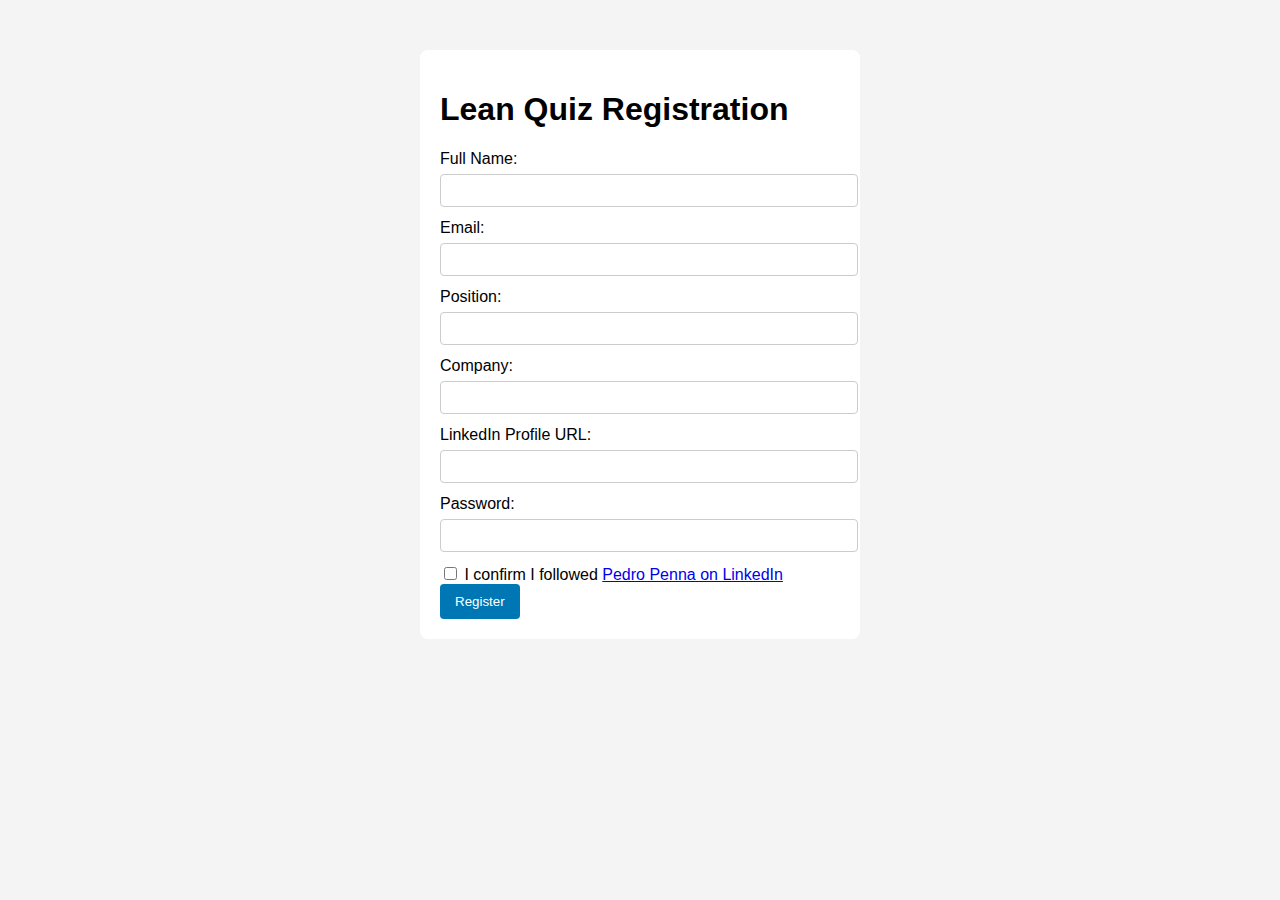
<file: index.html>
<!DOCTYPE html>
<html lang="en">
<head>
  <meta charset="UTF-8" />
  <title>Lean Quiz Registration</title>
  <link rel="stylesheet" href="style.css" />
  <script defer src="validate.js"></script>
</head>
<body oncontextmenu="return false;">
  <div class="container">
    <h1>Lean Quiz Registration</h1>
    <form id="registrationForm">
      <label for="name">Full Name:</label>
      <input type="text" id="name" required />

      <label for="email">Email:</label>
      <input type="email" id="email" required />

      <label for="position">Position:</label>
      <input type="text" id="position" required />

      <label for="company">Company:</label>
      <input type="text" id="company" required />

      <label for="linkedin">LinkedIn Profile URL:</label>
      <input type="url" id="linkedin" required />

      <label for="password">Password:</label>
      <input type="password" id="password" required />

      <label>
        <input type="checkbox" id="followConfirmation" required />
        I confirm I followed <a href="https://www.linkedin.com/in/pedropennaawp" target="_blank">Pedro Penna on LinkedIn</a>
      </label>

      <button type="submit">Register</button>
    </form>
  </div>
</body>
</html>
</file>
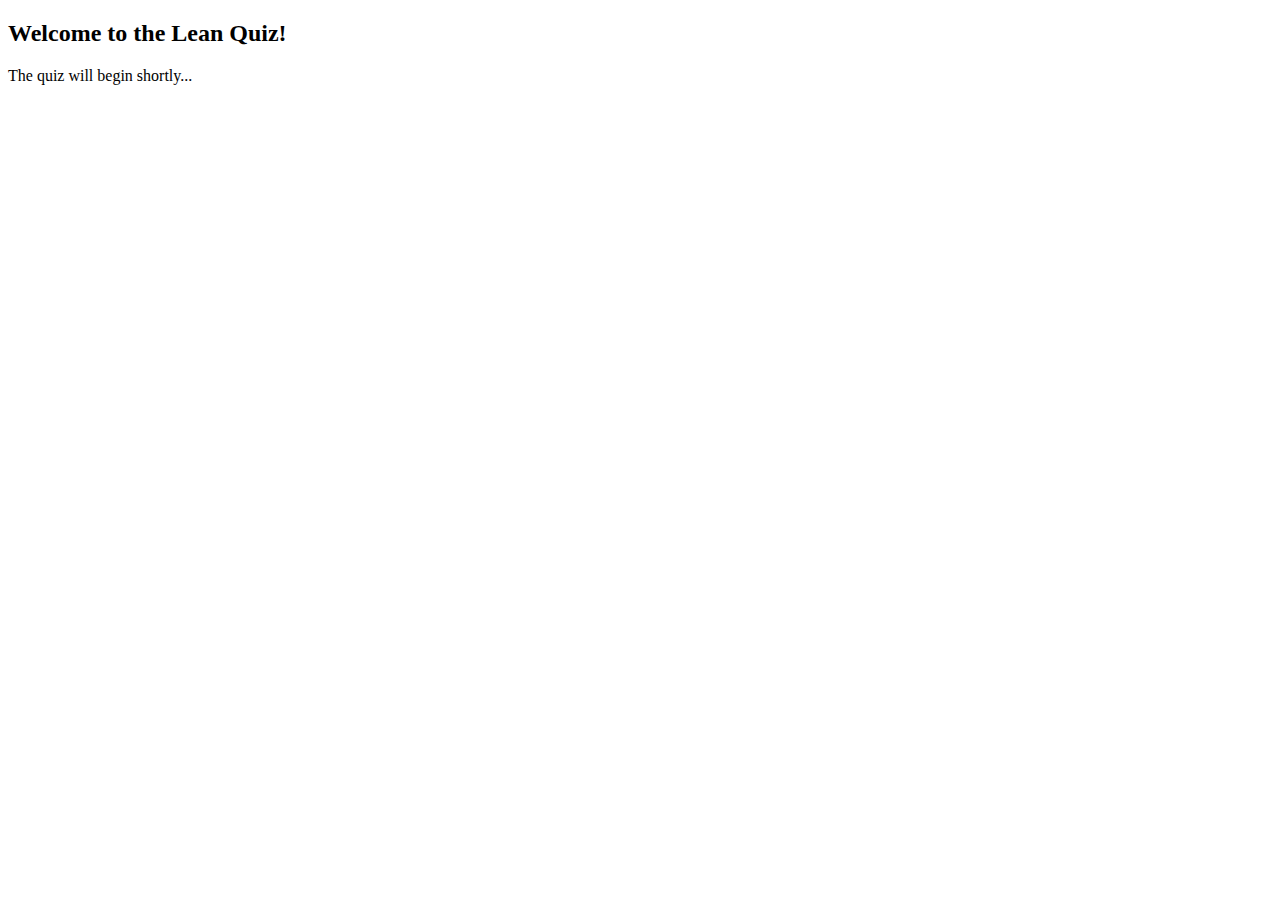
<file: quiz.html>
<!DOCTYPE html>
<html lang="en">
<head>
  <meta charset="UTF-8" />
  <title>Lean Quiz</title>
</head>
<body>
  <h2>Welcome to the Lean Quiz!</h2>
  <p>The quiz will begin shortly...</p>
</body>
</html>
</file>
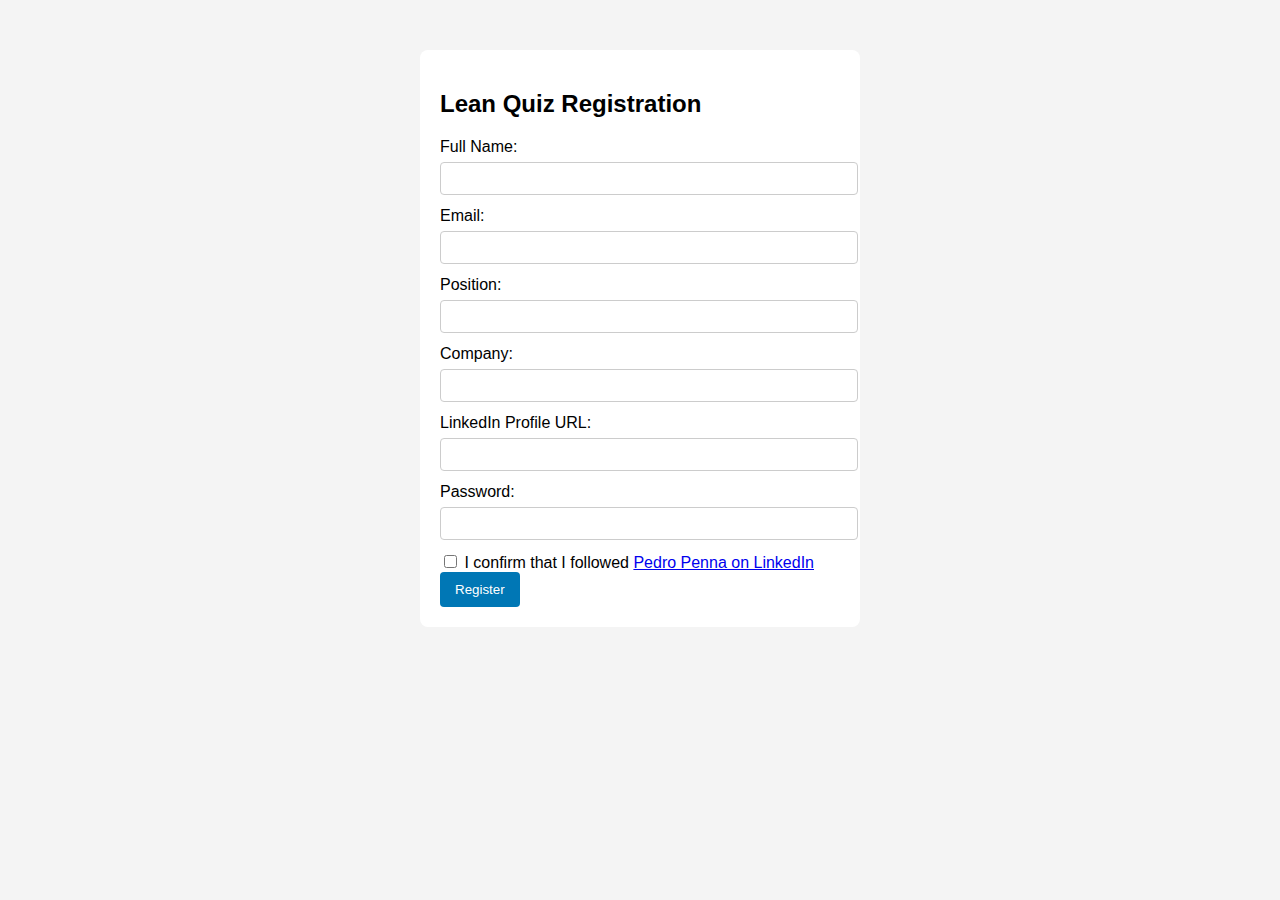
<file: registration_page.html>
<!DOCTYPE html>
<html lang="en">
<head>
    <meta charset="UTF-8">
    <title>Lean Quiz Registration</title>
    <link rel="stylesheet" href="style.css">
    <script src="validate.js" defer></script>
</head>
<body>
    <div class="container">
        <h2>Lean Quiz Registration</h2>
        <form id="registrationForm">
            <label for="name">Full Name:</label>
            <input type="text" id="name" required>

            <label for="email">Email:</label>
            <input type="email" id="email" required>

            <label for="position">Position:</label>
            <input type="text" id="position" required>

            <label for="company">Company:</label>
            <input type="text" id="company" required>

            <label for="linkedin">LinkedIn Profile URL:</label>
            <input type="url" id="linkedin" required>

            <label for="password">Password:</label>
            <input type="password" id="password" required>

            <label>
                <input type="checkbox" id="followConfirmation" required>
                I confirm that I followed <a href="https://www.linkedin.com/in/pedropennaawp" target="_blank">Pedro Penna on LinkedIn</a>
            </label>

            <button type="submit">Register</button>
        </form>
    </div>
</body>
</html>
</file>
<file: style.css>
body {
    font-family: Arial, sans-serif;
    background-color: #f4f4f4;
}
.container {
    width: 400px;
    margin: 50px auto;
    background: #fff;
    padding: 20px;
    border-radius: 8px;
}
input[type="text"], input[type="email"], input[type="url"], input[type="password"] {
    width: 100%;
    padding: 8px;
    margin: 6px 0 12px;
    border: 1px solid #ccc;
    border-radius: 4px;
}
button {
    padding: 10px 15px;
    background-color: #0077b5;
    color: white;
    border: none;
    border-radius: 4px;
    cursor: pointer;
}
button:hover {
    background-color: #005f8d;
}
</file>
